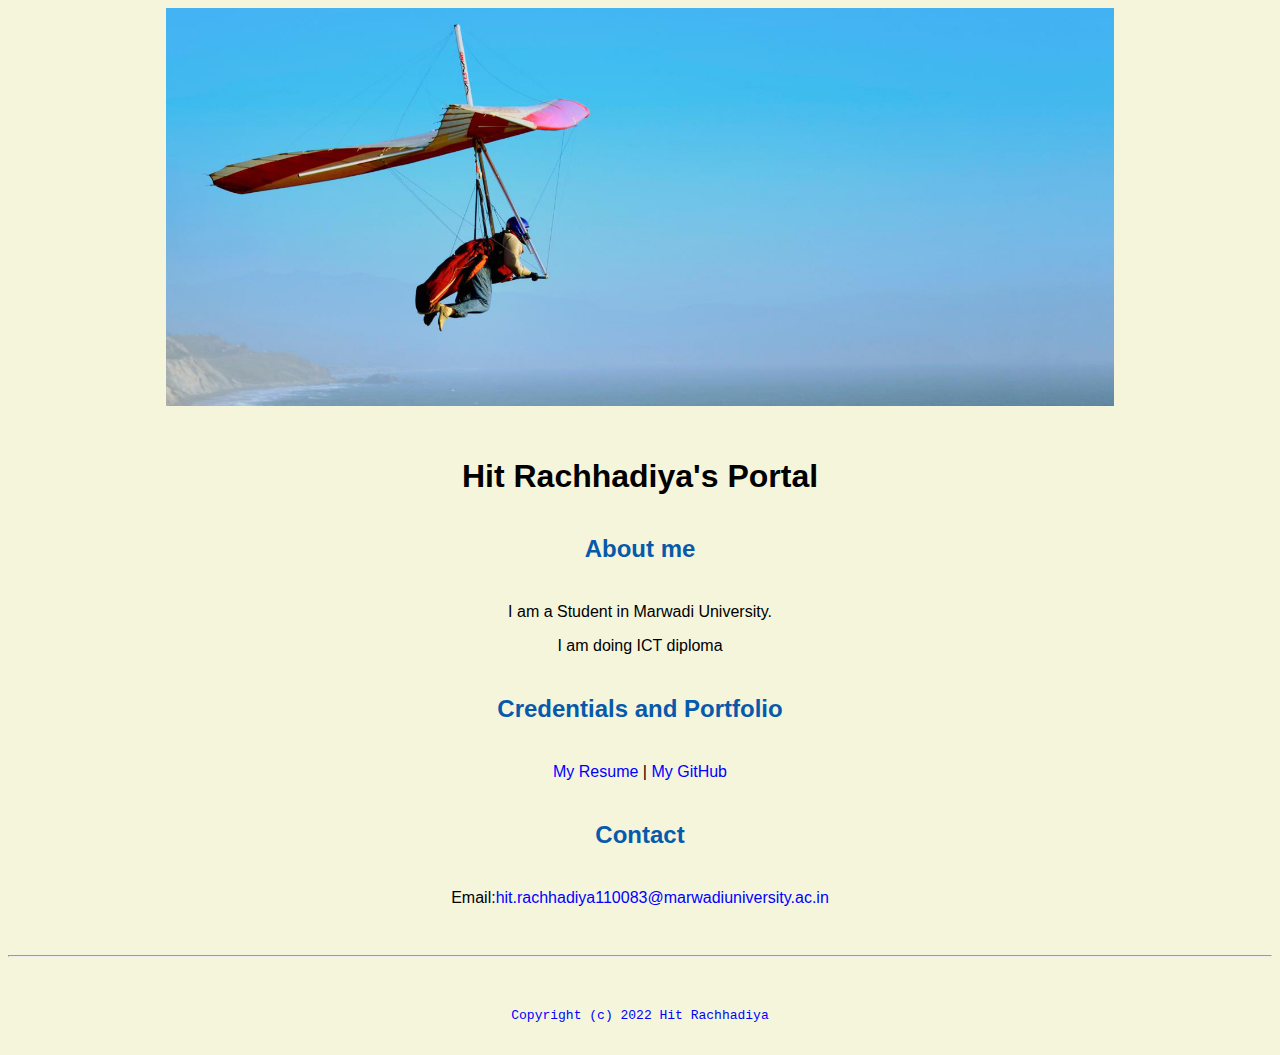
<file: index.html>
<!doctype html>

<!-- this is a comment for human! -->

<html lang="en">

  <header>
    <title>Hit Rachhadiya's Portal</title>
    <link rel="stylesheet" href="css/master.css">
    <link rel="FaviconIcon" href="favicon.ico" type="image/x-icon">
    <link rel="shortcut" href="favicon.ico" type="image/x-icon">
    <meta name="viewport" content="width=device-width, initial-scale=1, shrink-to-fit=no">
    <meta name="name" content="Hit Rachhadiya's Portal">
    <meta name="robots" content="noindex, nofollow">
  </header>

  <body>
    <img src="images/banner.jpg" width="75%" alt="banner">

    <h1>Hit Rachhadiya's Portal</h1>
    <h2>About me</h2>
    <p>I am a Student in Marwadi University.</p>
    <p>I am doing ICT diploma</p>
    <h2>Credentials and Portfolio</h2>
    <p><a href="resume.html">My Resume</a> | <a href="https://github.com/HitRachhadiya">My GitHub</a></p>
    <h2>Contact</h2>
    <p>Email:<a href="mailto:hit.rachhadiya110083@marwadiuniversity.ac.in">hit.rachhadiya110083@marwadiuniversity.ac.in</p>
  </body>

  <footer>
    <hr>
    <code>Copyright (c) 2022 Hit Rachhadiya</code>
  </footer>

</html>
</file>
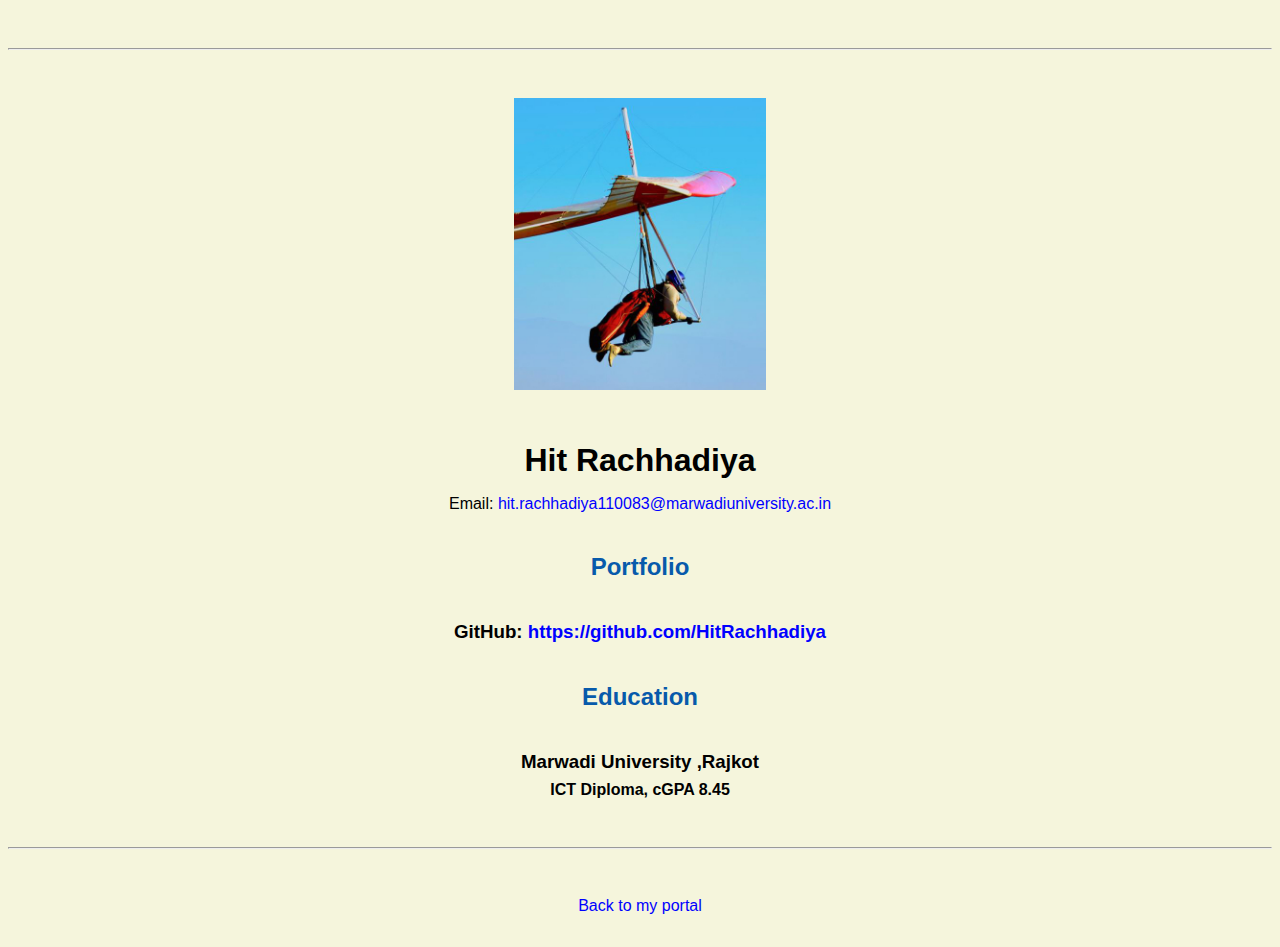
<file: resume.html>
<!doctype html>

<!-- this is a comment for human! -->

<html lang="en">

  <header>
    <title>Hit Rachhadiya's Resume</title>
    <link rel="stylesheet" href="css/master.css">
    <link rel="FaviconIcon" href="favicon.ico" type="image/x-icon">
    <link rel="shortcut" href="favicon.ico" type="image/x-icon">
    <meta name="viewport" content="width=device-width, initial-scale=1, shrink-to-fit=no">
    <meta name="name" content="Hit Rachhadiya's Portal">
    <meta name="robots" content="noindex, nofollow">
  </header>

  <body>
    <hr>

    <img src="images/headshot.jpg" alt="Hit Rachhadiya's headshot" width="20%">

    <h1>Hit Rachhadiya</h1>


    <p>Email: <a href="mailto:hit.rachhadiya110083@marwadiuniversity.ac.in" target="_blank">hit.rachhadiya110083@marwadiuniversity.ac.in</a></p>
    <!-- don't post physical address, personal phone number or other personal information on the web! -->

    <h2>Portfolio</h2>
      <h3>GitHub: <a href="https://github.com/HitRachhadiya" target="_blank">https://github.com/HitRachhadiya</a></h3>

    <h2>Education</h2>

    <h3>Marwadi University ,Rajkot</h3>
    <h4>ICT Diploma, cGPA 8.45</h4>


  </body>

  <footer>
  <hr>
  <p><a href="index.html">Back to my portal</a><p>
  </footer>

</html>
</file>
<file: css/master.css>
/* Cascading stylesheet for the website */

/* Text inside these asterisks and slashes are comments for human */

  a {
    color: blue;
    /* set the text color to blue here */
    text-decoration: none; /* This means we do not want hyperlinks to be underlined */
  }

  a:hover {
    /* set the text color to red here */
    color: red;
    text-decoration: none; /* This means we do not want hyperlinks to be underlined */
  }

  body {
    background-color: beige;
    color: black;
    font-family: Arial, Helvetica, sans-serif;
    text-align: center;
    /* set the background color here */
    /* set the text color to black here */
    /* set the font here */
    /* set the text alignment here */
   }

  footer {
    margin-top: 2rem;
    margin-bottom: 2rem;
  }

  h1 {
    margin-bottom: 0.5rem;
    margin-top: 3rem;
   }

  h2 {
    color: #075AAB;

    margin-bottom: 2.5rem;
    margin-top: 2.5rem;
    /* set the text color of to #075AAB here */
    /* set both the bottom margin and top margin to 2.5rem here */
   }

  h3 {
    margin-bottom: 0;
    margin-top: 2rem;
  }

  h4 {
    margin-bottom: 1rem;
    margin-top: 0.5rem;
  }

  h5 {
    margin-top: 0.5rem;
  }

  hr {
    margin-bottom: 3rem;
    margin-top: 3rem;
  }

  /* this controls how the bullet points in the resume page looks */
  ul {
    display: table;
    margin: 0 auto;
    text-align: left;
  }
</file>
